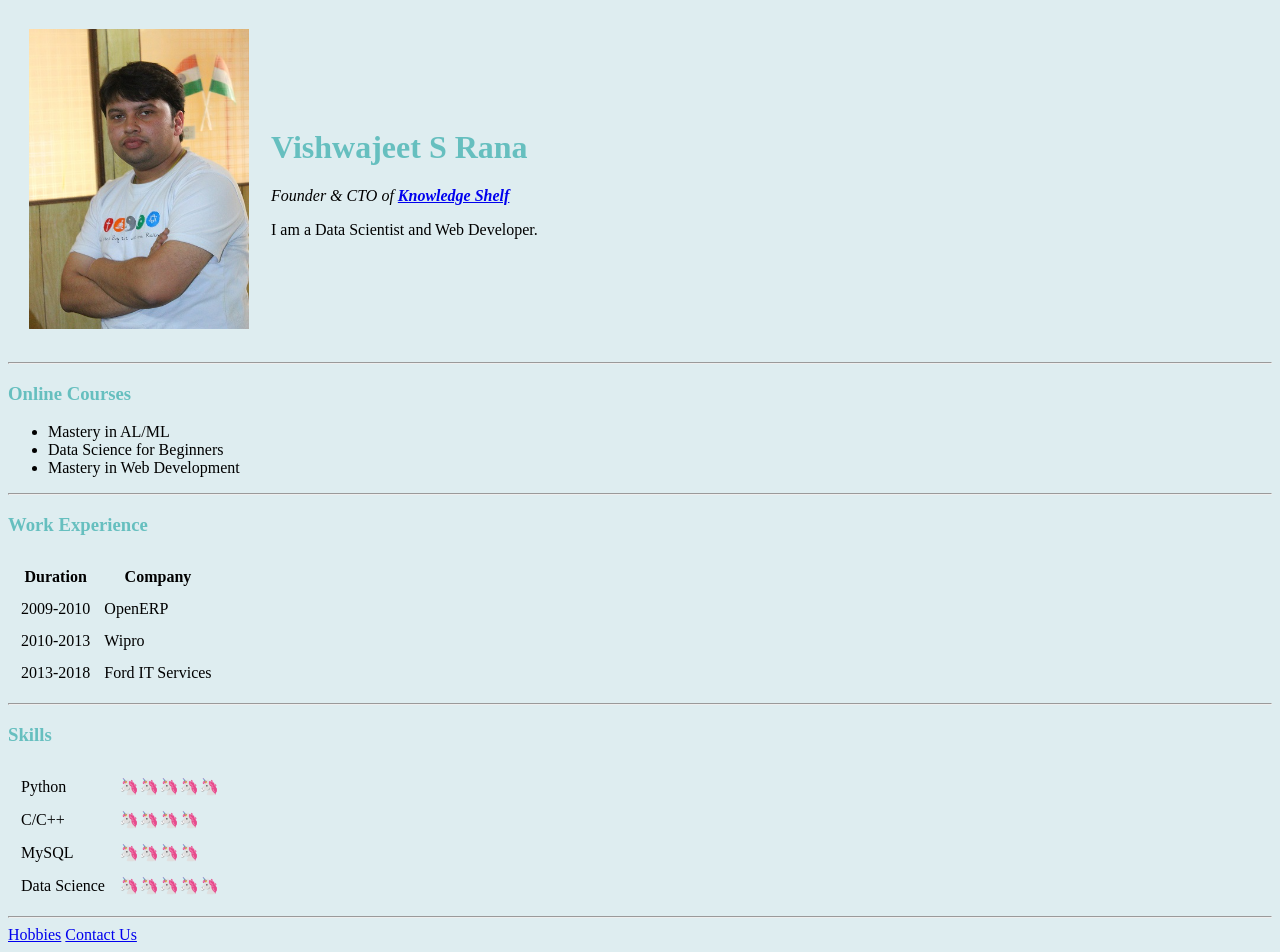
<file: index.html>
<!DOCTYPE html>
<html lang="en">
<head>
    <meta charset="UTF-8">
    <meta http-equiv="X-UA-Compatible" content="IE=edge">
    <meta name="viewport" content="width=device-width, initial-scale=1.0">
    <link rel="stylesheet" href="css/style.css">
    <title>My Personal Site</title>
</head>
<body>
    <table cellspacing = "20">
        <tr>
            <td><img src="images/vishwa.JPG" height="300" 
                width="220"></td>
            <td>
                <h1>Vishwajeet S Rana</h1>
                <p><em>Founder & CTO of <strong>
                <a href="https://www.knowledgeshelfit.com/" target="_">Knowledge Shelf</a></strong></em></p>
                <p>
                    I am a Data Scientist and Web Developer.
                </p>
            </td>
        </tr>
    </table>
    <hr>
    <h3>Online Courses</h3>
    <ul>
        <li>Mastery in AL/ML</li>
        <li>Data Science for Beginners</li>
        <li>Mastery in Web Development</li>
    </ul>
    <hr>
    <h3>Work Experience</h3>
        <table cellspacing = "12">
            <thead>
                <tr>
                    <th>Duration</th>
                    <th>Company</th>
                </tr>
            </thead>
            <tr>
                <td>2009-2010</td>
                <td>OpenERP</td>
            </tr>
            <tr>
                <td>2010-2013</td>
                <td>Wipro</td>
            </tr>
            <tr>
                <td>2013-2018</td>
                <td>Ford IT Services</td>
            </tr>
        </table>
    <hr>
    <h3>Skills</h3>
    <table cellspacing = "12">
        <tr>
            <td>Python</td>
            <td>🦄🦄🦄🦄🦄</td>
        </tr>
        <tr>
            <td>C/C++</td>
            <td>🦄🦄🦄🦄</td>
        </tr>
        <tr>
            <td>MySQL</td>
            <td>🦄🦄🦄🦄</td>
        </tr>
        <tr>
            <td>Data Science</td>
            <td>🦄🦄🦄🦄🦄</td>
        </tr>
    </table>
    <hr>
    <a href="hobbies.html">Hobbies</a>
    <a href="contact.html">Contact Us</a>
</body>
</html>
</file>
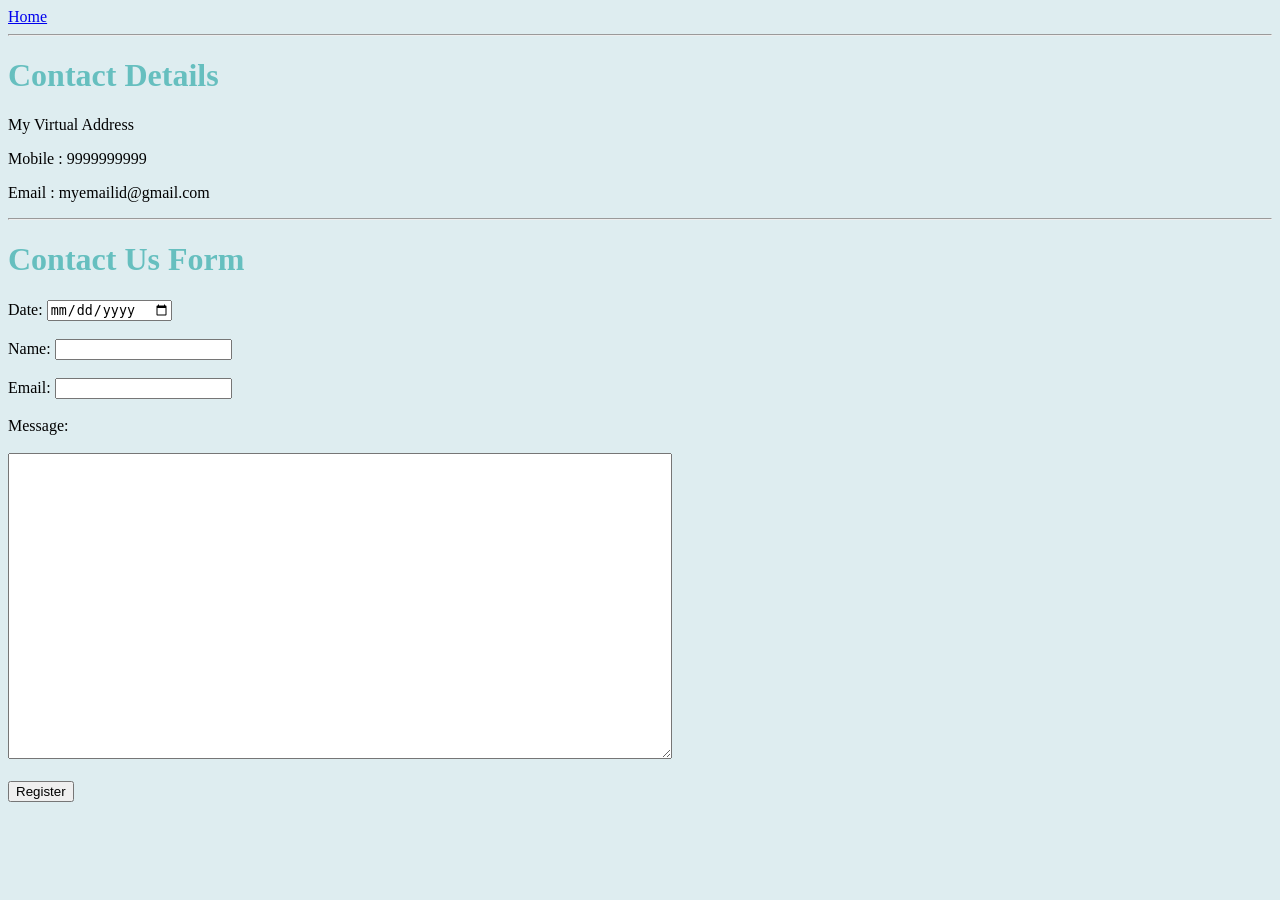
<file: contact.html>
<!DOCTYPE html>
<html lang="en">
<head>
    <meta charset="UTF-8">
    <meta http-equiv="X-UA-Compatible" content="IE=edge">
    <meta name="viewport" content="width=device-width, initial-scale=1.0">
    <link rel="stylesheet" href="css/style.css">
    <title>Document</title>
</head>
<body>
    <a href="index.html">Home</a>
    <hr>
    <h1>Contact Details</h1>
    <p>My Virtual Address</p>
    <p>Mobile : 9999999999</p>
    <p>Email : myemailid@gmail.com</p>
    <hr>
    <h1>Contact Us Form</h1>
    <label>Date:</label>
    <input type="date">
    <br>
    <br>
    <form method="GET">
        <label>Name:</label>
        <input type="text" name="yourName">
        <br>
        <br>
        <label>Email:</label>
        <input type="email" name="yourEmail">
        <br>
        <br>
        <label>Message:</label>
        <br>
        <br>
        <textarea name="" id="" cols="80" rows="20"></textarea>
        <br>
        <br>
        <input type="submit" value="Register">
    </form>
</body>
</html>
</file>
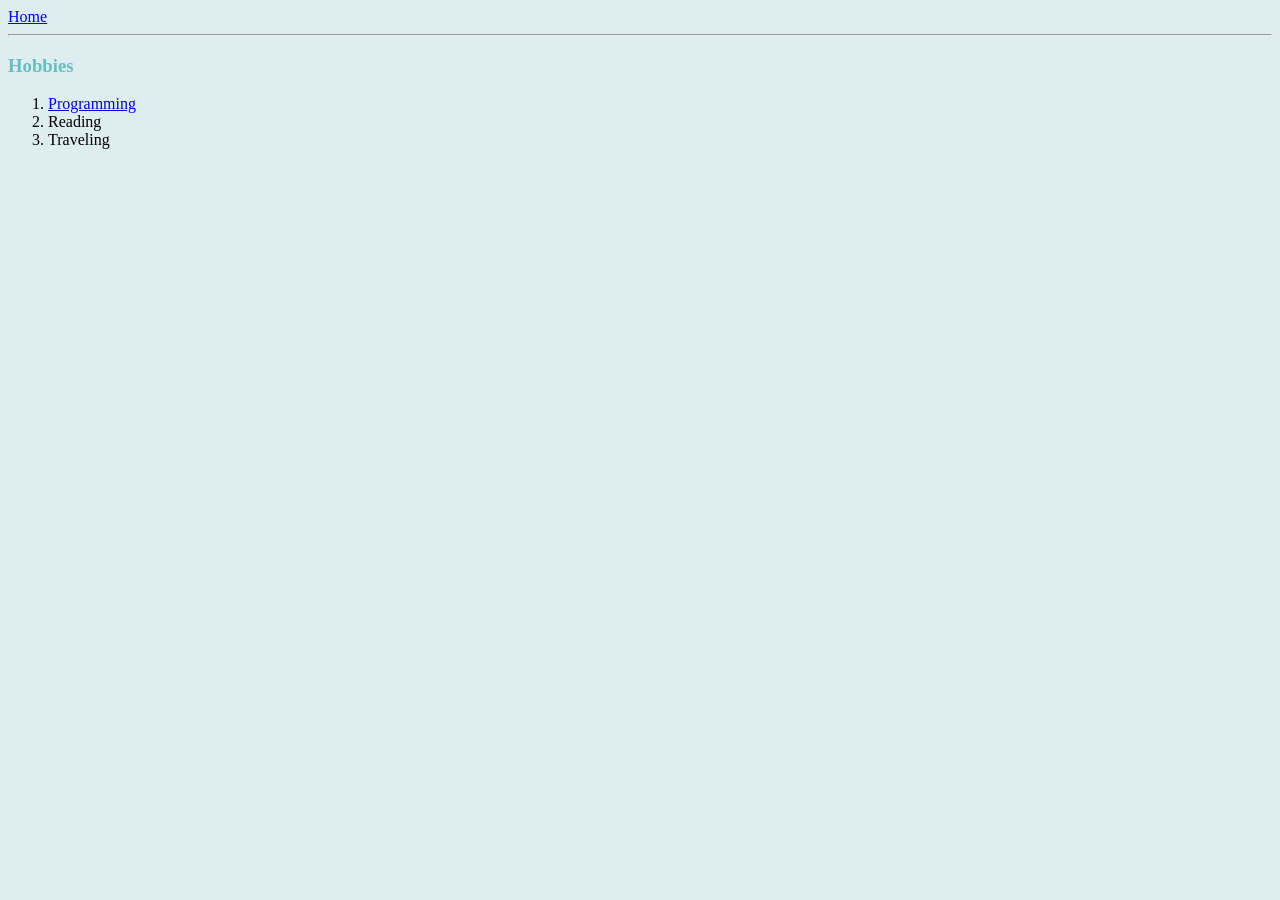
<file: hobbies.html>
<!DOCTYPE html>
<html lang="en">
<head>
    <meta charset="UTF-8">
    <meta http-equiv="X-UA-Compatible" content="IE=edge">
    <meta name="viewport" content="width=device-width, initial-scale=1.0">
    <link rel="stylesheet" href="css/style.css">
    <title>Document</title>
</head>
<body>
    <a href="index.html">Home</a>
    <hr>
    <h3>Hobbies</h3>
    <ol>
        <li><a href="https://www.python.org/">Programming</a></li>
        <li>Reading</li>
        <li>Traveling</li>
    </ol>
</body>
</html>
</file>
<file: css/style.css>
body{
    background-color: #deedf0;
}

h1{
    color: #66bfbf;
}

h3{
    color: #66bfbf;
}
</file>
